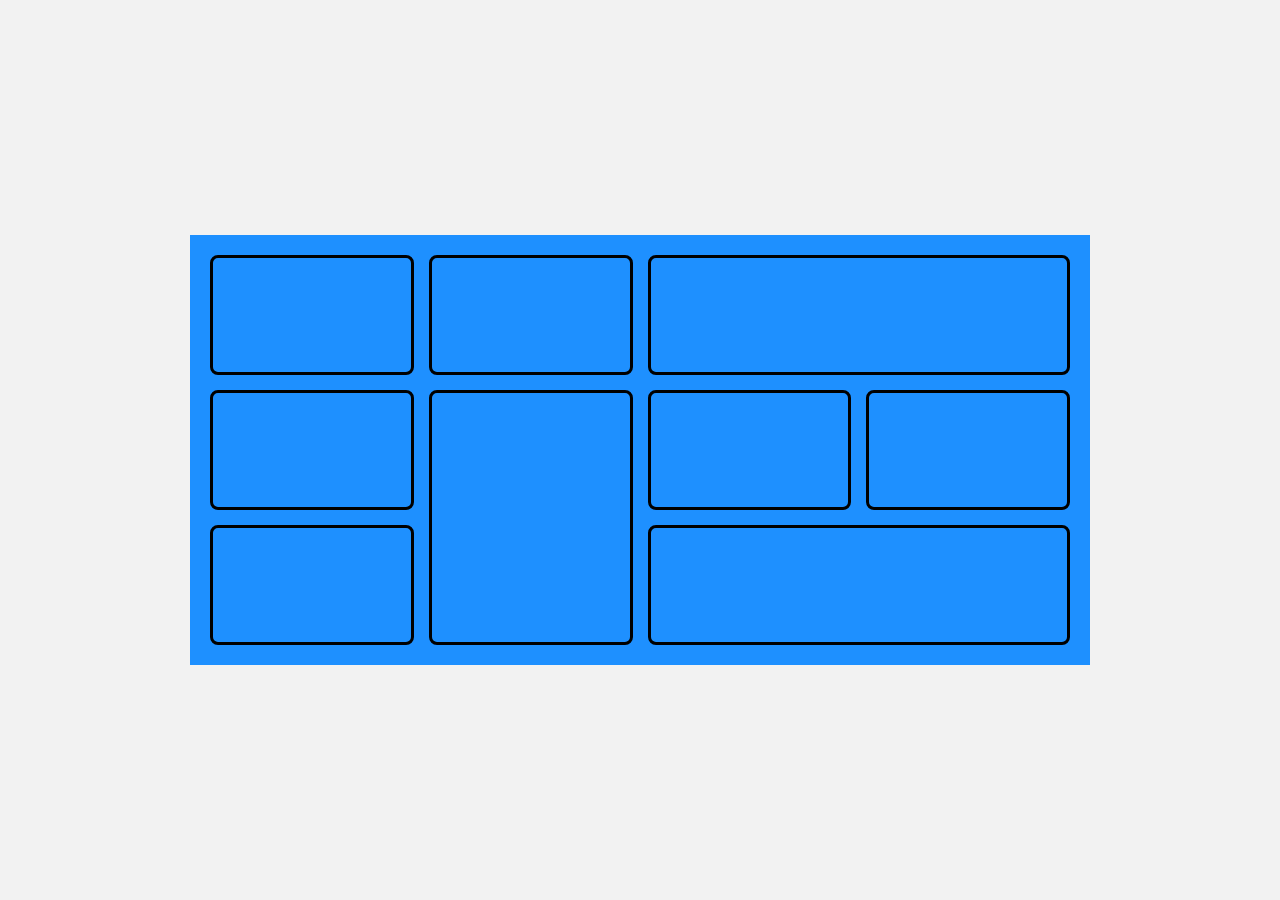
<file: assignment1.html>
<!DOCTYPE html>
<html lang="en">
<head>
    <meta charset="UTF-8">
    <meta name="viewport" content="width=device-width, initial-scale=1.0">
    <title>grid</title>
     <style>
    *{
      margin:0;
      padding:0;
      box-sizing:border-box;
    }

    body{
      display:flex;
      justify-content:center;
      align-items:center;
      height:100vh;
      background:#f2f2f2;
    }

    .container{
      width:900px;
      display:grid;

      /* 4 columns */
      grid-template-columns: repeat(4, 1fr);

      /* row height */
      grid-auto-rows:120px;

      gap:15px;
      padding:20px;
      background:dodgerblue;
    }

    .box{
      border:3px solid black;
      border-radius:8px;
    }

    /* Top row */
    .box1{
      grid-column:1 / 2;
    }

    .box2{
      grid-column:2 / 3;
    }

    .box3{
      grid-column:3 / 5;
    }

    /* Middle + bottom */
    .box4{
      grid-column:1 / 2;
    }

    .box5{
      grid-column:2 / 3;
      grid-row:2 / 4; /* big center box */
    }

    .box6{
      grid-column:3 / 4;
    }

    .box7{
      grid-column:4 / 5;
    }

    .box8{
      grid-column:1 / 2;
    }

    .box9{
      grid-column:3 / 5;
    }

  </style>
</head>
<body>
    
  <div class="container">

    <div class="box box1"></div>
    <div class="box box2"></div>
    <div class="box box3"></div>

    <div class="box box4"></div>
    <div class="box box5"></div>
    <div class="box box6"></div>
    <div class="box box7"></div>

    <div class="box box8"></div>
    <div class="box box9"></div>

  </div>
    
</body>
</html>
</file>
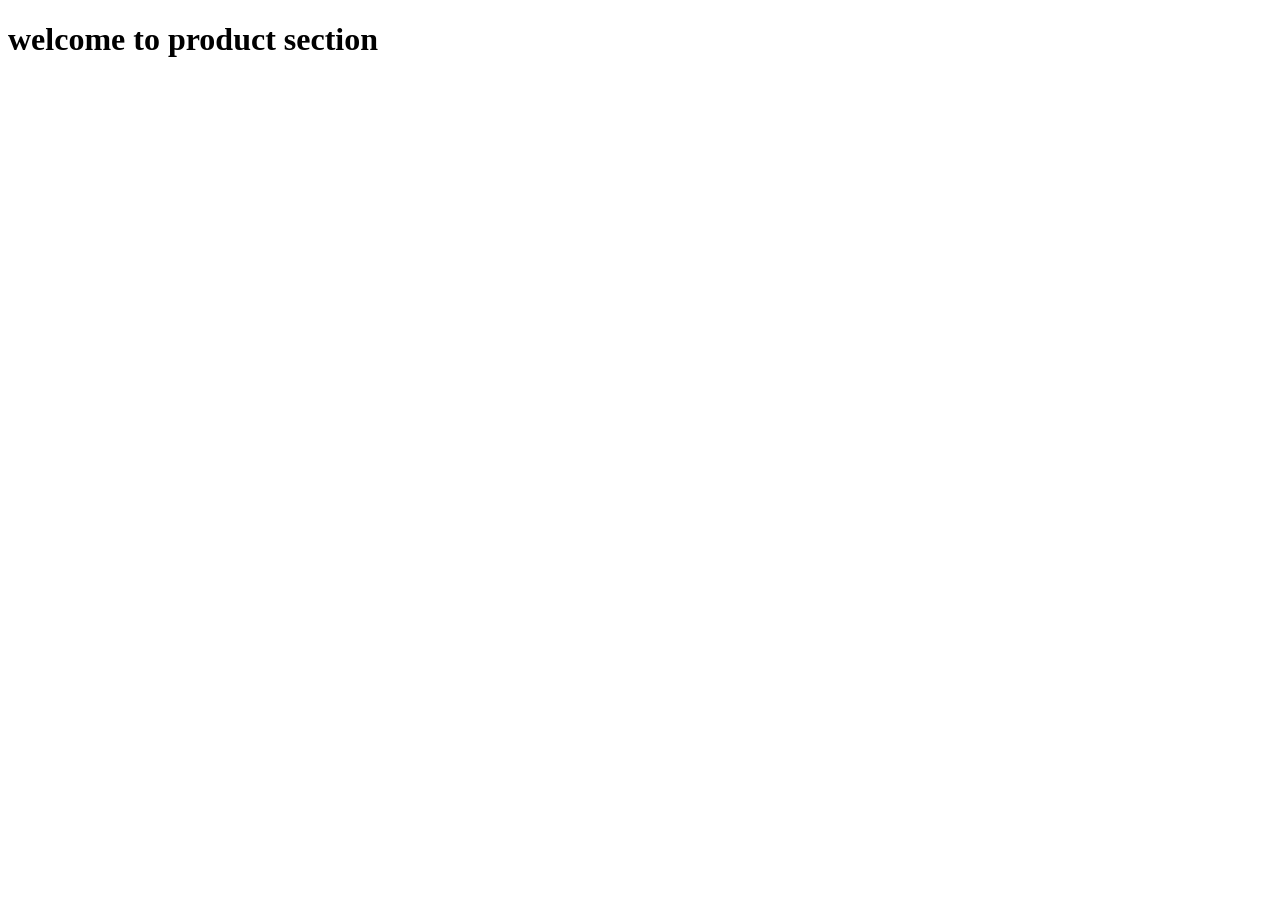
<file: bill.html>
<!DOCTYPE html>
<html lang="en">
<head>
    <meta charset="UTF-8">
    <meta name="viewport" content="width=device-width, initial-scale=1.0">
    <title>Document</title>
</head>
<body>
    <h1>welcome to product section</h1>
    <script src="bill.js"></script>
</body>
</html>
</file>
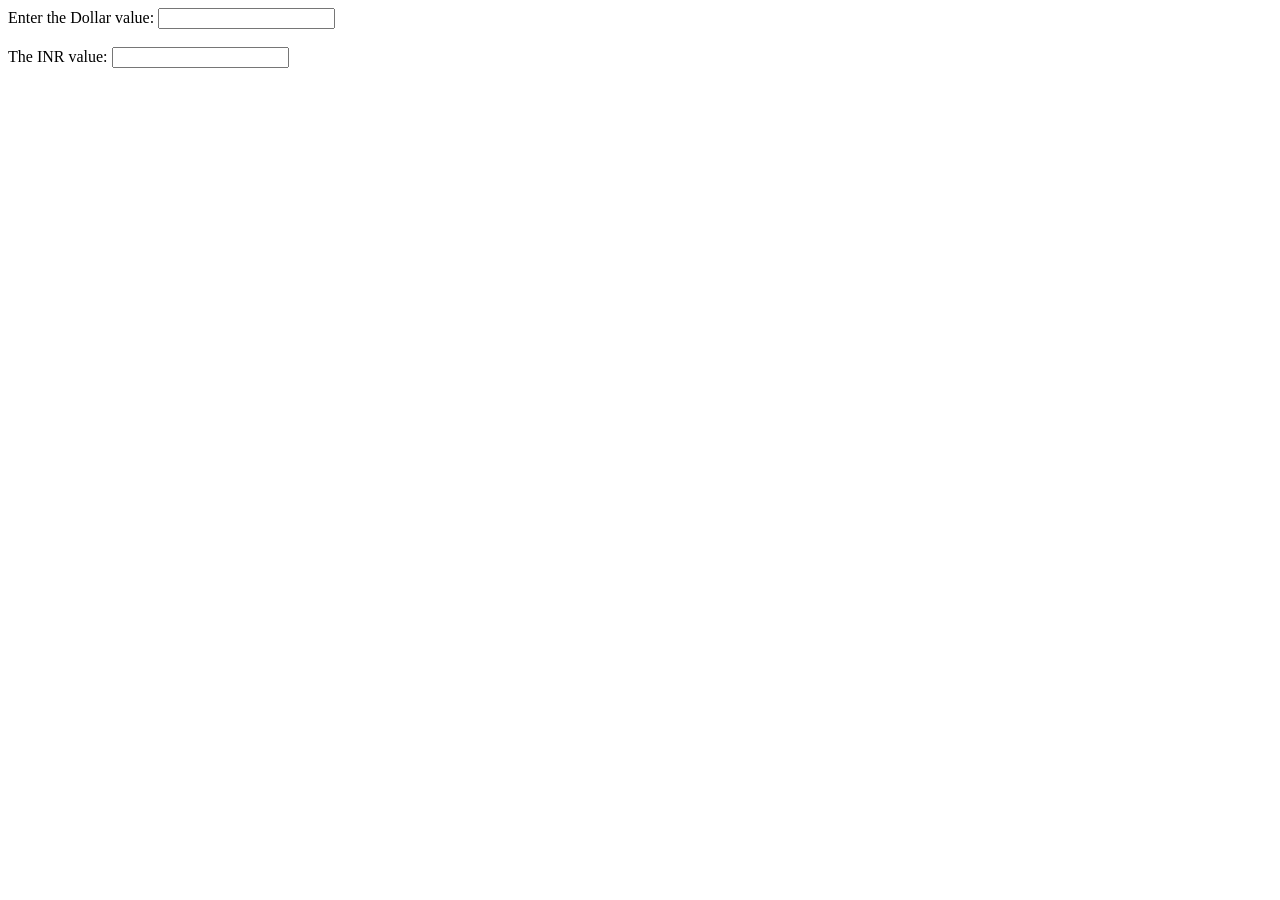
<file: convertor.html>
<!doctype html>
<html lang="en">
  <head>
    <meta charset="UTF-8" />
    <meta name="viewport" content="width=], initial-scale=1.0" />
    <title>Document</title>
    <script>
      function converter() {
        //step-1:  Read the dollar value
        let dollar = document.getElementById("dollar").value;

        //Step-2: Perfrom th logics
        let inrValue = dollar * 95.78;

        //Step-3: Set the result to result box
        document.getElementById("inr").value = inrValue.toFixed(2);
      }
    </script>
  </head>
  <body>
    <label for="">Enter the Dollar value: </label>
    <input type="number" id="dollar"  oninput="converter()"/> <br />
    <br />

    <label for="">The INR value:</label>
    <input type="number" id="inr" readonly /> <br />
    <br />

    <!-- <button onclick="converter()">Convert</button> -->

    <p id="msg"></p>
    <h1 id="msg2"></h1>
  </body>
</html>
</file>
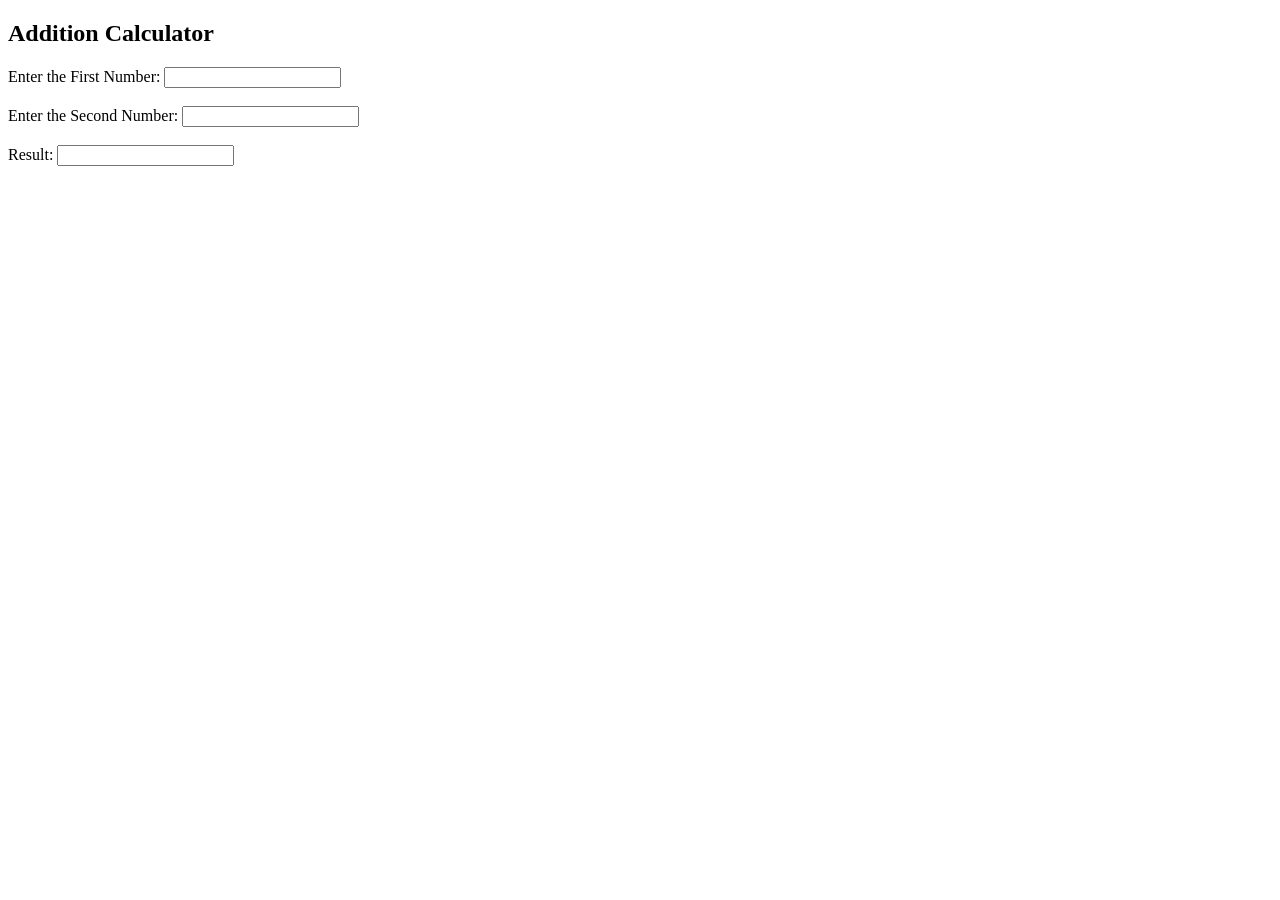
<file: eventHandling.html>
<!DOCTYPE html>
<html>
<head>
    <title>Add Two Numbers</title>
</head>
<body>

    <h2>Addition Calculator</h2>

    <label>Enter the First Number:</label>
    <input type="number" id="num1"><br><br>

    <label>Enter the Second Number:</label>
    <input type="number" id="num2" oninput="addNumbers()"><br /><br />

    <label>Result:</label>
    <input type="text" id="result" readonly><br><br>

    <!-- <button onclick="addNumbers()">Add</button> -->

    <script>
        function addNumbers() {
            let firstNumber = Number(document.getElementById("num1").value);
            let secondNumber = Number(document.getElementById("num2").value);

            let sum = firstNumber + secondNumber;

            document.getElementById("result").value = sum;
        }
    </script>

</body>
</html>
</file>
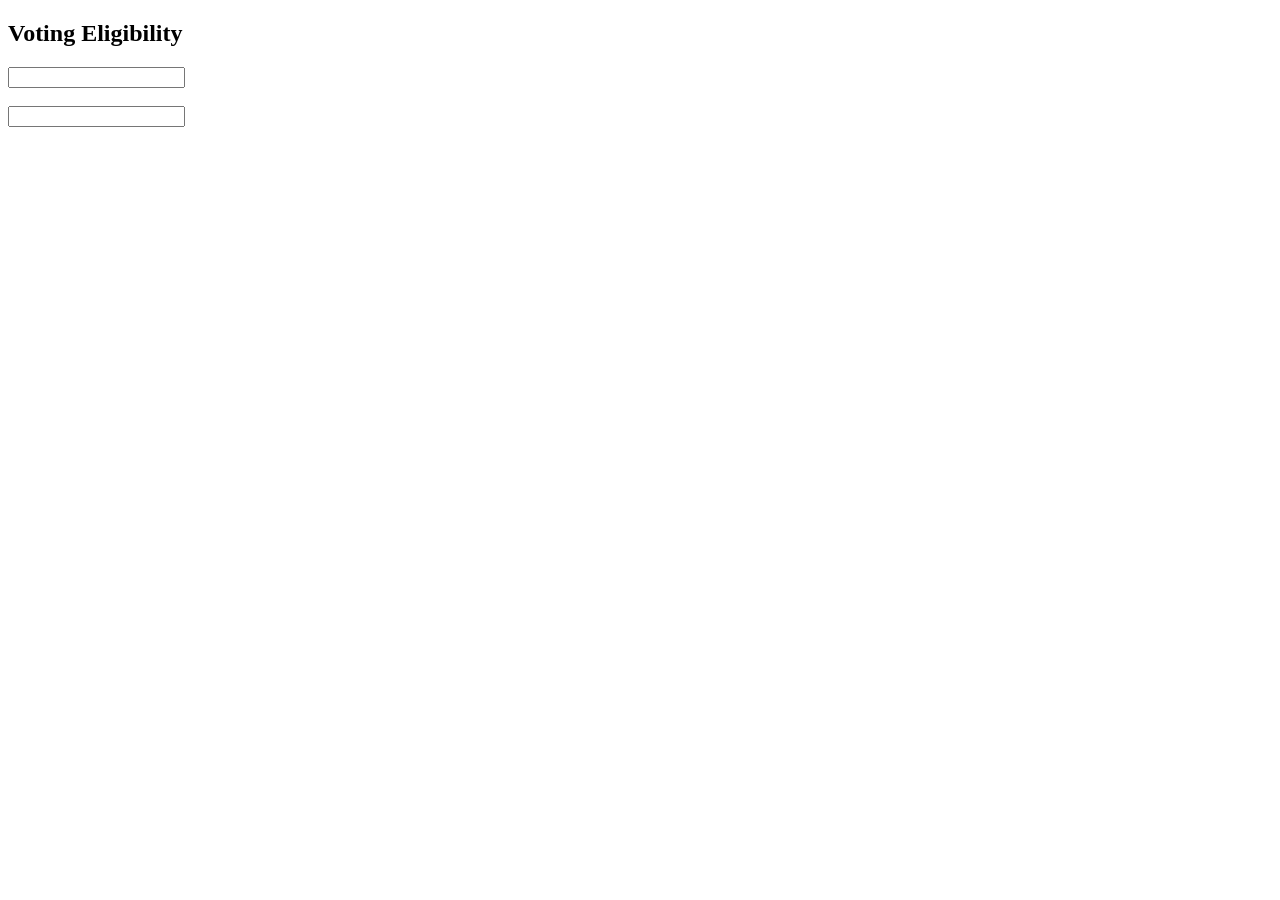
<file: votingEligibility.html>
<!DOCTYPE html>
<html lang="en">
<head>
    <meta charset="UTF-8">
    <meta name="viewport" content="width=device-width, initial-scale=1.0">
    <title>Voting Eligibility</title>

</head>
<body>
    <h2>Voting Eligibility</h2>

    <label for="Enter the age :"></label>
    <input type="number" id="age" oninput="checkVote()"><br /> <br />

    <label for="result:"></label>
    <input type="text" id="result" readonly><br /> <br />

    <!--<button onclick="checkVote()">check vote</button>-->

    <script src="votingEligibility.js"></script>
</body>
</html>
</file>
